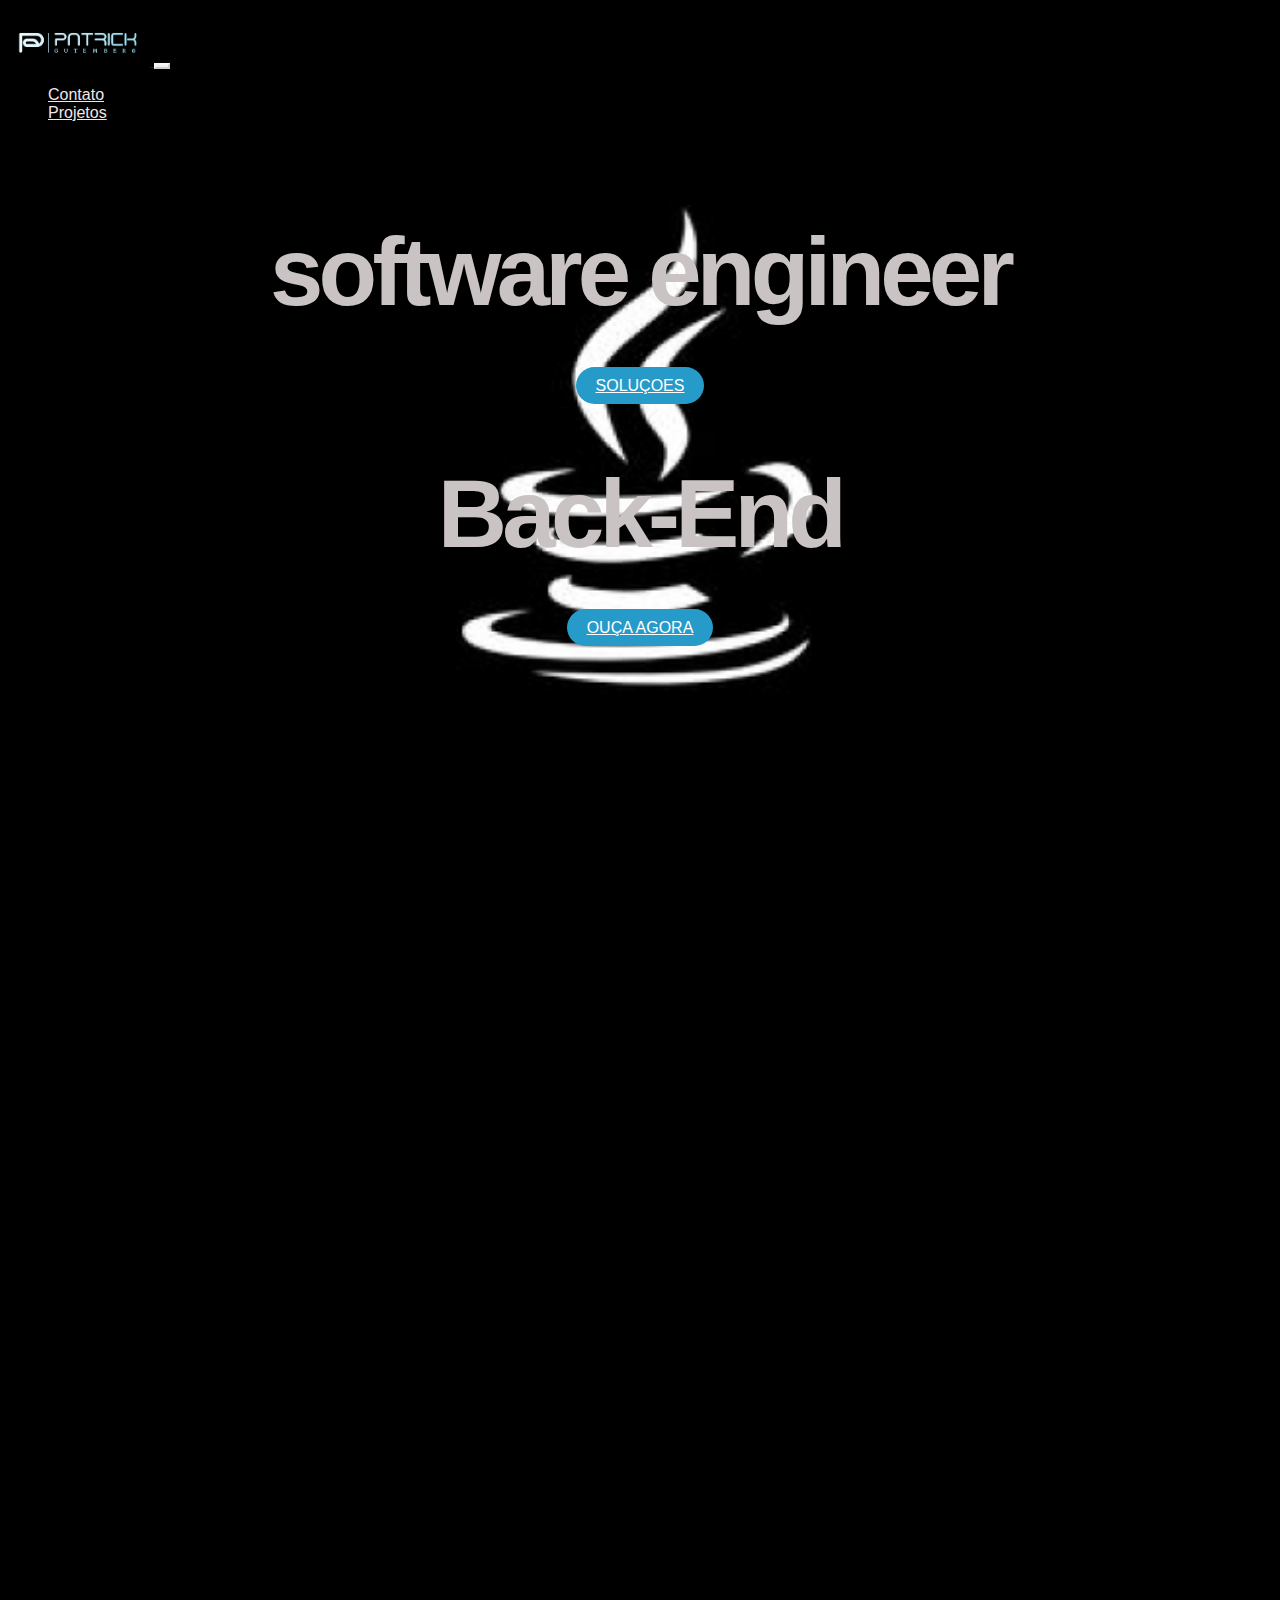
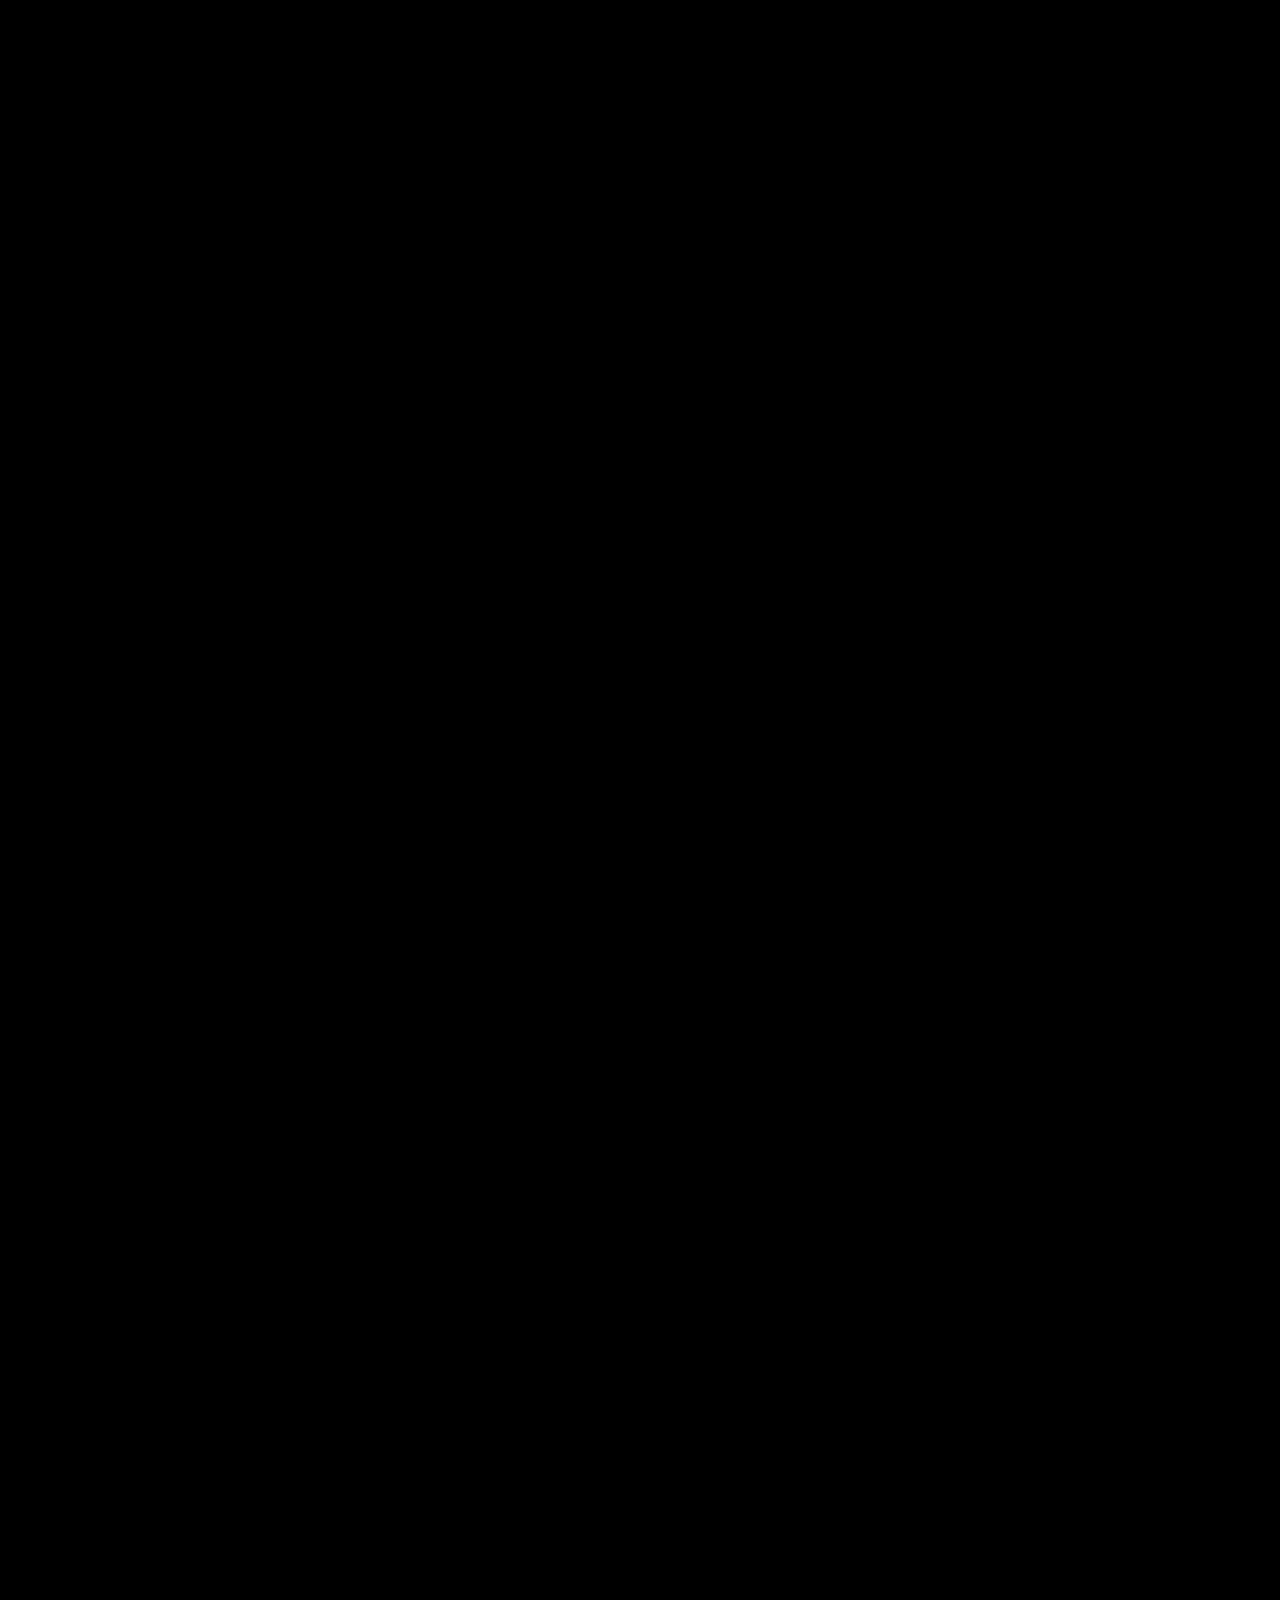
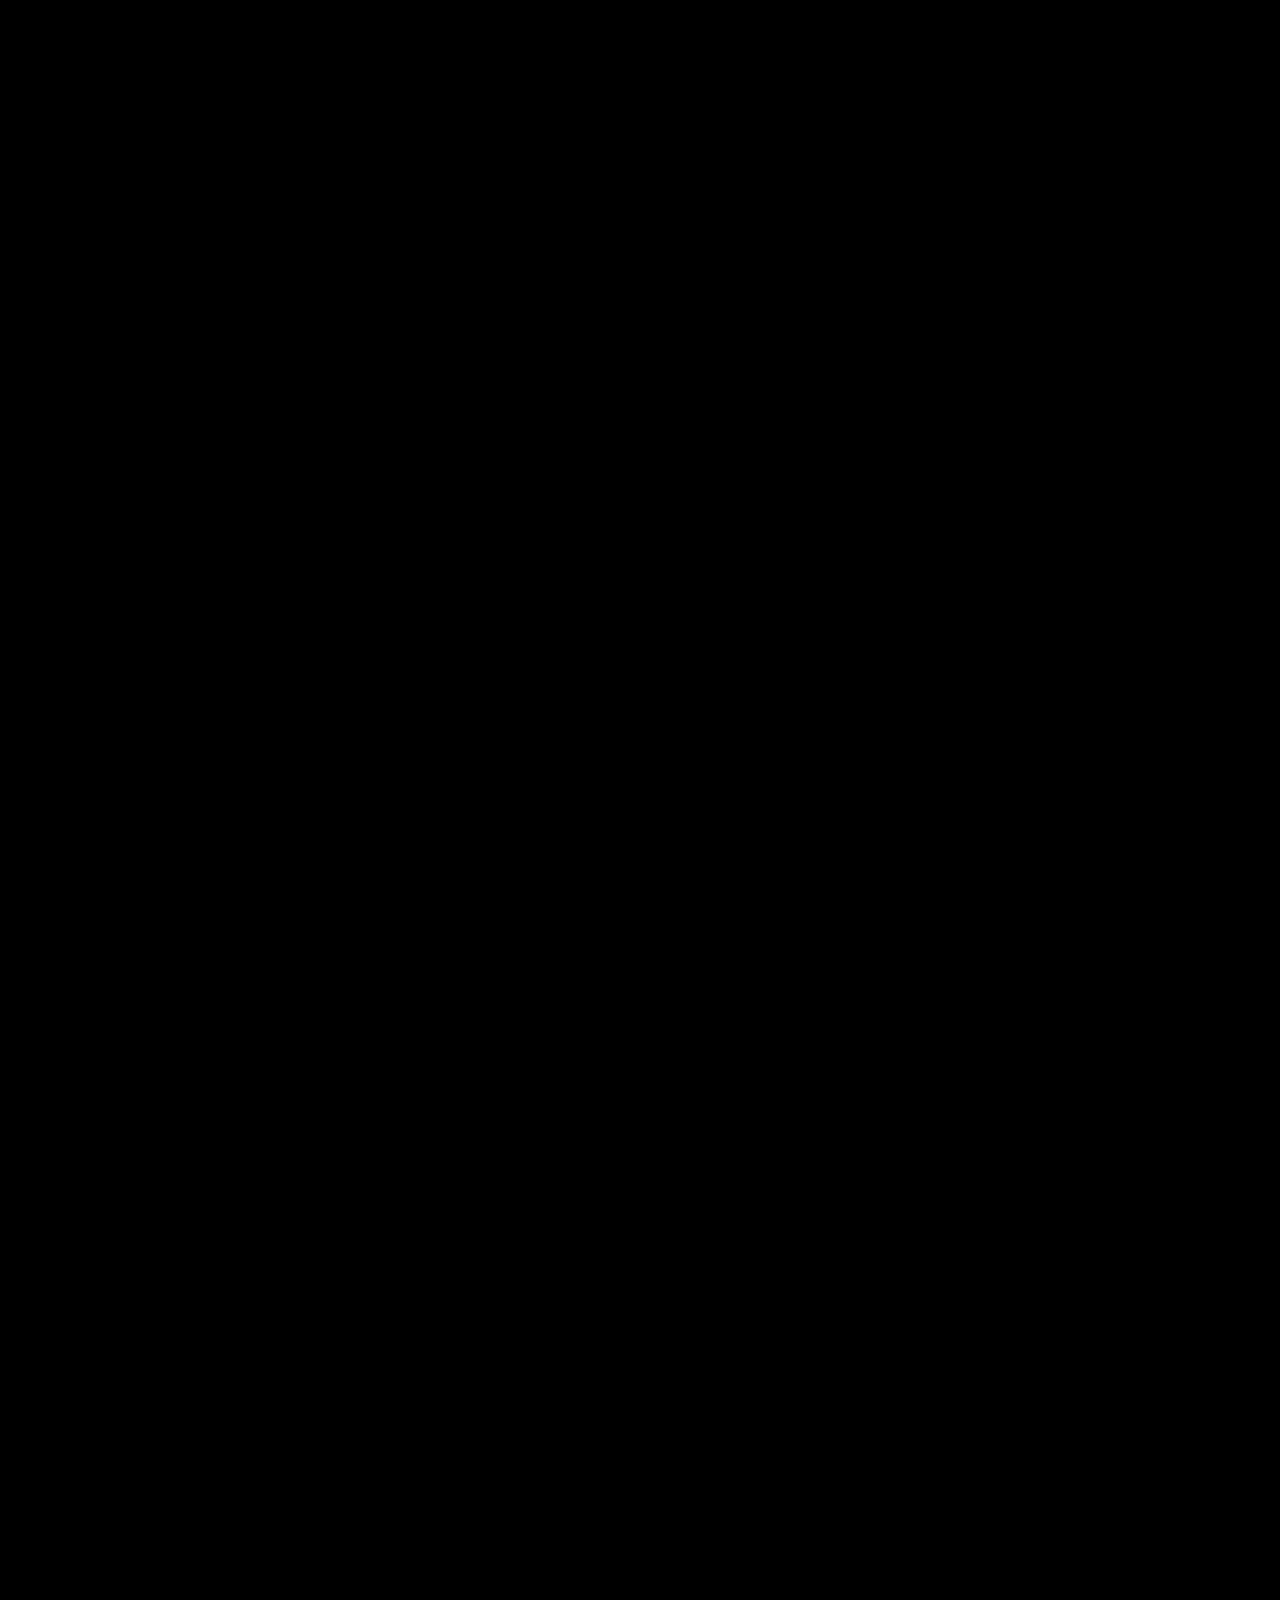
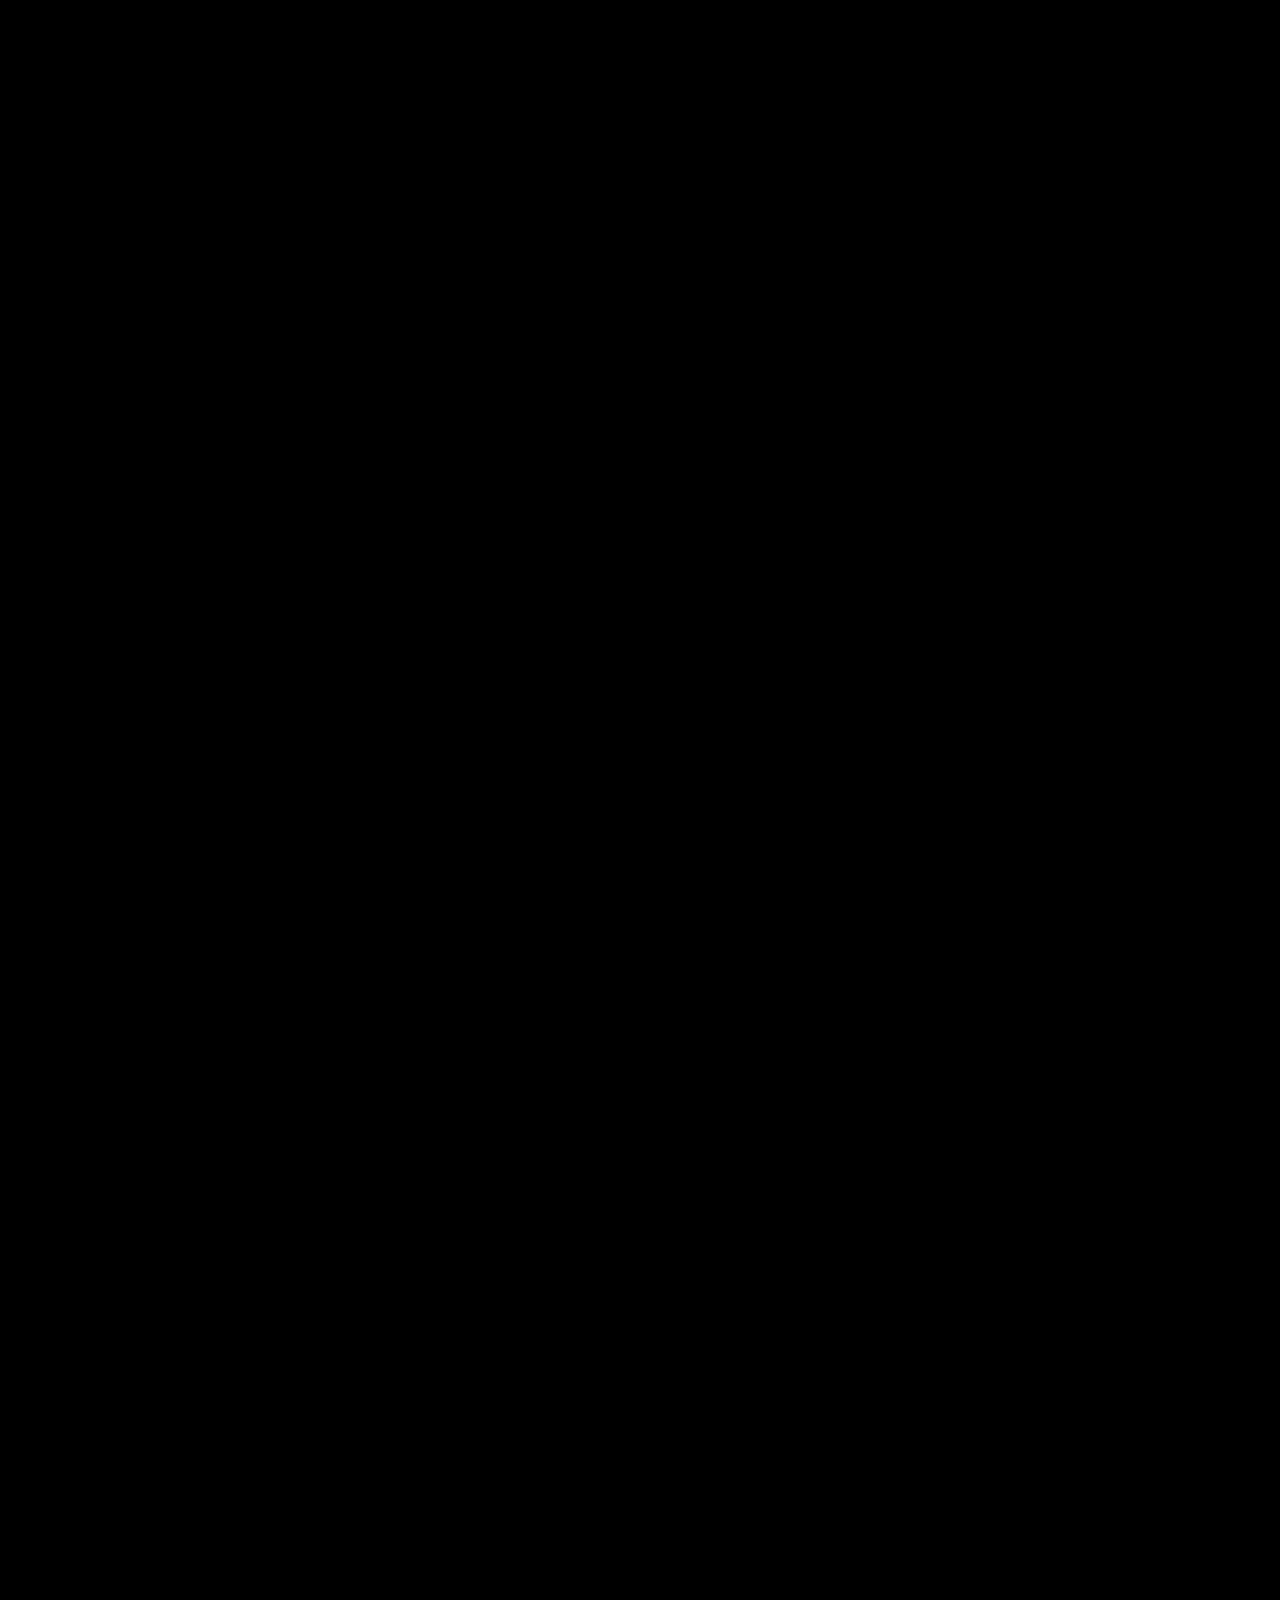
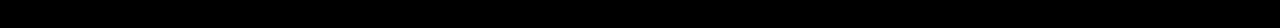
<file: index.html>
<!DOCTYPE html>
<html lang="pt-br">
  <head>
    <!-- Meta tags Obrigatórias -->
    <meta charset="utf-8">
    <meta name="viewport" content="width=device-width, initial-scale=1, shrink-to-fit=no">

    <!-- Bootstrap CSS -->
    <link rel="stylesheet" href="https://stackpath.bootstrapcdn.com/bootstrap/4.1.3/css/bootstrap.min.css" integrity="sha384-MCw98/SFnGE8fJT3GXwEOngsV7Zt27NXFoaoApmYm81iuXoPkFOJwJ8ERdknLPMO" crossorigin="anonymous">

    <!-- Font Awesome -->
    <link rel="stylesheet" href="https://use.fontawesome.com/releases/v5.3.1/css/all.css" integrity="sha384-mzrmE5qonljUremFsqc01SB46JvROS7bZs3IO2EmfFsd15uHvIt+Y8vEf7N7fWAU" crossorigin="anonymous">

    <!-- Estilo customizado -->
    <link rel="stylesheet" type="text/css" href="projeto-inicial-spotify/css/estilo.css">

    <title>Música para todos - Spotify</title>
    <link rel="icon" href="projeto-inicial-spotify/imagens/favicon.png">
  </head>
  <body>

    <header><!-- inicio Cabecalho -->
      <nav class="navbar navbar-expand-md navbar-light fixed-top navbar-transparente">
        <div class="container">

          <a href="index.html" class="navbar-brand">
            <img src="projeto-inicial-spotify/imagens/nome.png" width="142">
          </a>

          <button class="navbar-toggler" data-toggle="collapse" data-target="#nav-principal">
            <i class="fas fa-bars text-white"></i>
          </button>

          <div class="collapse navbar-collapse" id="nav-principal">
            <ul class="navbar-nav ml-auto">
              <li class="nav-item">
                <a href="" class="nav-link">Contato</a>
              </li>

              <li class="nav-item">
                <a href="" class="nav-link">Projetos</a>
              </li>
            </ul>
          </div>

        </div>
      </nav>
    </header>

    <section id="home" class="d-flex">
      <div class="container align-self-center"><!--container -->
        <div class="row"><!--row -->
          <div class="col-md-12 capa">

            <div id="carousel-spotify" class="carousel slide" data-ride="carousel">
              <div class="carousel-inner"><!--Inner -->

                <div class="carousel-item active">
                  <h1>software engineer</h1>
                  <a href="" class="btn btn-lg btn-custom btn-roxo">
                    soluçoes
                  </a>

                </div>

                <div class="carousel-item">
                  <h1>Back-End</h1>
                  <a href="" class="btn btn-lg btn-custom btn-branco">
                    <i class="fas fa-music"></i> Ouça agora
                  </a>
                </div>

              </div><!--/Inner -->

              <!-- Controles -->
              <a href="#carousel-spotify" class="carousel-control-prev" data-slide="prev">
                <i class="fas fa-angle-left fa-3x"></i>
              </a>

              <a href="#carousel-spotify" class="carousel-control-next" data-slide="next">
                <i class="fas fa-angle-right fa-3x"></i>
              </a>

            </div>

          </div>
        </div><!--/row -->
      </div><!--/container -->
    </section><!--/home -->

    <section id="servicos" class="caixa">
      <div class="container">
        <div class="row">
          <div class="col-md-6">
            <div class="row albuns">
              <div class="col-md-6">
                <img src="projeto-inicial-spotify/imagens/img1.jpg" class="img-fluid">
              </div>
              <div class="col-md-6">
                <img src="projeto-inicial-spotify/imagens/img2.jpg" class="img-fluid">
              </div>
            </div>
            <div class="row albuns">
              <div class="col-md-6">
                <img src="projeto-inicial-spotify/imagens/img3.jpg" class="img-fluid">
              </div>
              <div class="col-md-6">
                <img src="projeto-inicial-spotify/imagens/img4.jpg" class="img-fluid">
              </div>
            </div>
          </div>
          <div class="col-md-6">

            <h2>habilidades</h2>

            <h3>Músicas</h3>
            <p>O Spotify tem milhões de músicas. Escute seus sons favoritos, descubra novas músicas e reúna seus favoritos em um só lugar.</p>

            <h3>Playlists</h3>
            <p>No Spotify você encontra uma playlist para cada momento. Todas feitas por fanáticos e especialistas da música.</p>

            <h3>Novos lançamentos</h3>
            <p>Escute os novos lançamentos de singles e álbuns da semana e veja o que está bombando no Top 50.</p>

          </div>
        </div>
      </div>
    </section>


    <section id="recursos" class="caixa">
      <div class="container">
        <div class="row">
          <div class="col-md-4">

            <h2>Fácil</h2>
            <h3>Buscar</h3>
            <p>Já sabe o que quer escutar? É só procurar e apertar o play.
            </p>

            <h3>Navegar</h3>
            <p>Veja os novos lançamentos, o que está bombando nas paradas e as melhores playlists para o seu momento.
            </p>

            <h3>Descobrir</h3>
            <p>Curta músicas novas toda segunda-feira com uma playlist personalizada pra você. Ou relaxe e curta uma das rádios.
            </p>

          </div>
          <div class="col-md-8">
            <div class="row rotacionar">
              <div class="col-md-6">
                <img src="projeto-inicial-spotify/imagens/iphone1.png" class="img-fluid">
              </div>
              <div class="col-md-6">
                <img src="projeto-inicial-spotify/imagens/iphone2.png" class="img-fluid">
              </div>
            </div>
          </div>
        </div>
      </div>
    </section>

    <footer>
      <div class="container">
        <div class="row">
          <div class="col-md-2">
            <img src="projeto-inicial-spotify/imagens/spotify.svg" width="142">
          </div>
          <div class="col-md-2">
            <h4>company</h4>
            <ul class="navbar-nav">
              <li><a href="">Sobre</a></li>
              <li><a href="">Empregos</a></li>
              <li><a href="">Imprensa</a></li>
              <li><a href="">Novidades</a></li>
            </ul>
          </div>
          <div class="col-md-2">
            <h4>comunidades</h4>
            <ul class="navbar-nav">
              <li><a href="">Artistas</a></li>
              <li><a href="">Desenvolvedores</a></li>
              <li><a href="">Marcas</a></li>
            </ul>
          </div>
          <div class="col-md-2">
            <h4>links uteis</h4>
            <ul class="navbar-nav">
              <li><a href="">Ajuda</a></li>
              <li><a href="">Presentes</a></li>
              <li><a href="">Player da web</a></li>
            </ul>
          </div>
          <div class="col-md-4">
            <ul>
              <li>
                <a href=""><img src="projeto-inicial-spotify/imagens/facebook.png"></a>
              </li>
              <li>
                <a href=""><img src="projeto-inicial-spotify/imagens/twitter.png"></a>
              </li>
              <li>
                <a href=""><img src="projeto-inicial-spotify/imagens/instagram.png"></a>
              </li>
            </ul>
          </div>
        </div>
      </div>
    </footer>

    <!-- JavaScript (Opcional) -->
    <!-- jQuery primeiro, depois Popper.js, depois Bootstrap JS -->
    <script src="https://code.jquery.com/jquery-3.3.1.slim.min.js" integrity="sha384-q8i/X+965DzO0rT7abK41JStQIAqVgRVzpbzo5smXKp4YfRvH+8abtTE1Pi6jizo" crossorigin="anonymous"></script>
    <script src="https://cdnjs.cloudflare.com/ajax/libs/popper.js/1.14.3/umd/popper.min.js" integrity="sha384-ZMP7rVo3mIykV+2+9J3UJ46jBk0WLaUAdn689aCwoqbBJiSnjAK/l8WvCWPIPm49" crossorigin="anonymous"></script>
    <script src="https://stackpath.bootstrapcdn.com/bootstrap/4.1.3/js/bootstrap.min.js" integrity="sha384-ChfqqxuZUCnJSK3+MXmPNIyE6ZbWh2IMqE241rYiqJxyMiZ6OW/JmZQ5stwEULTy" crossorigin="anonymous"></script>
  </body>
</html>
</file>
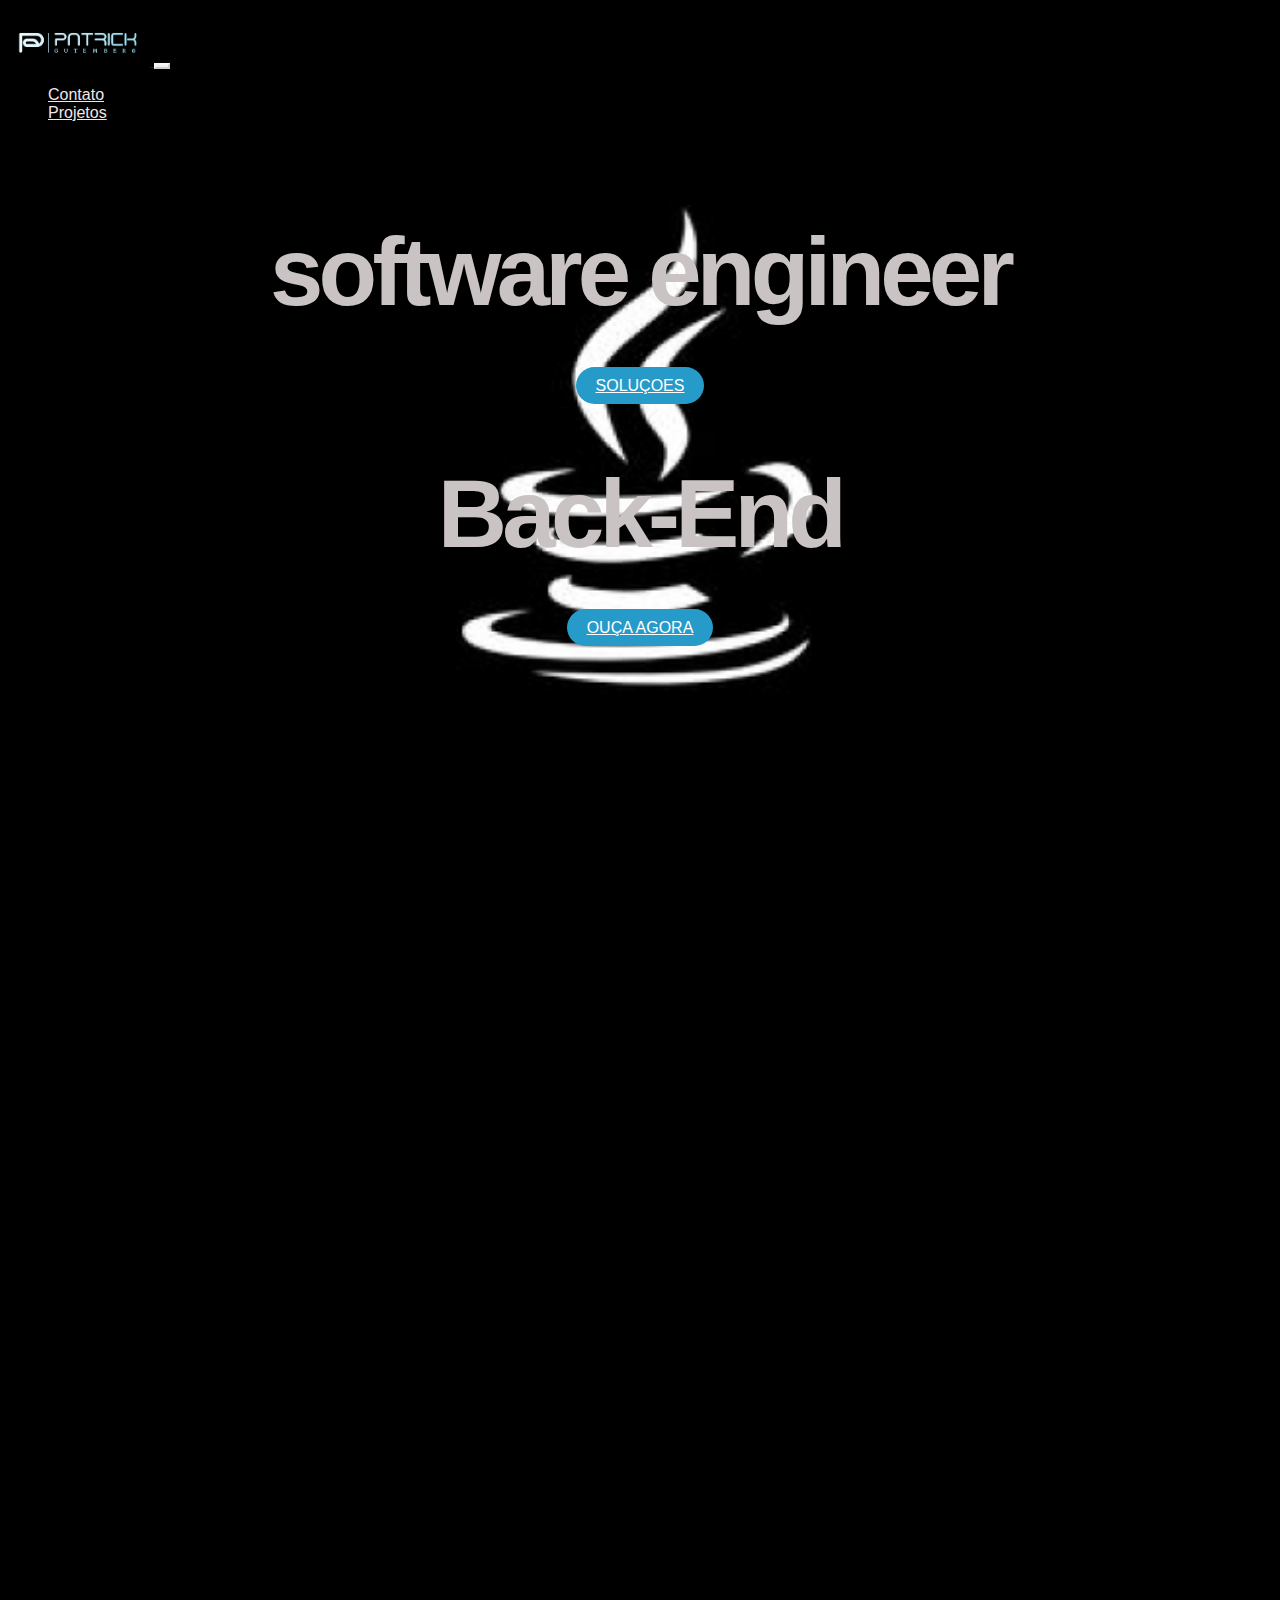
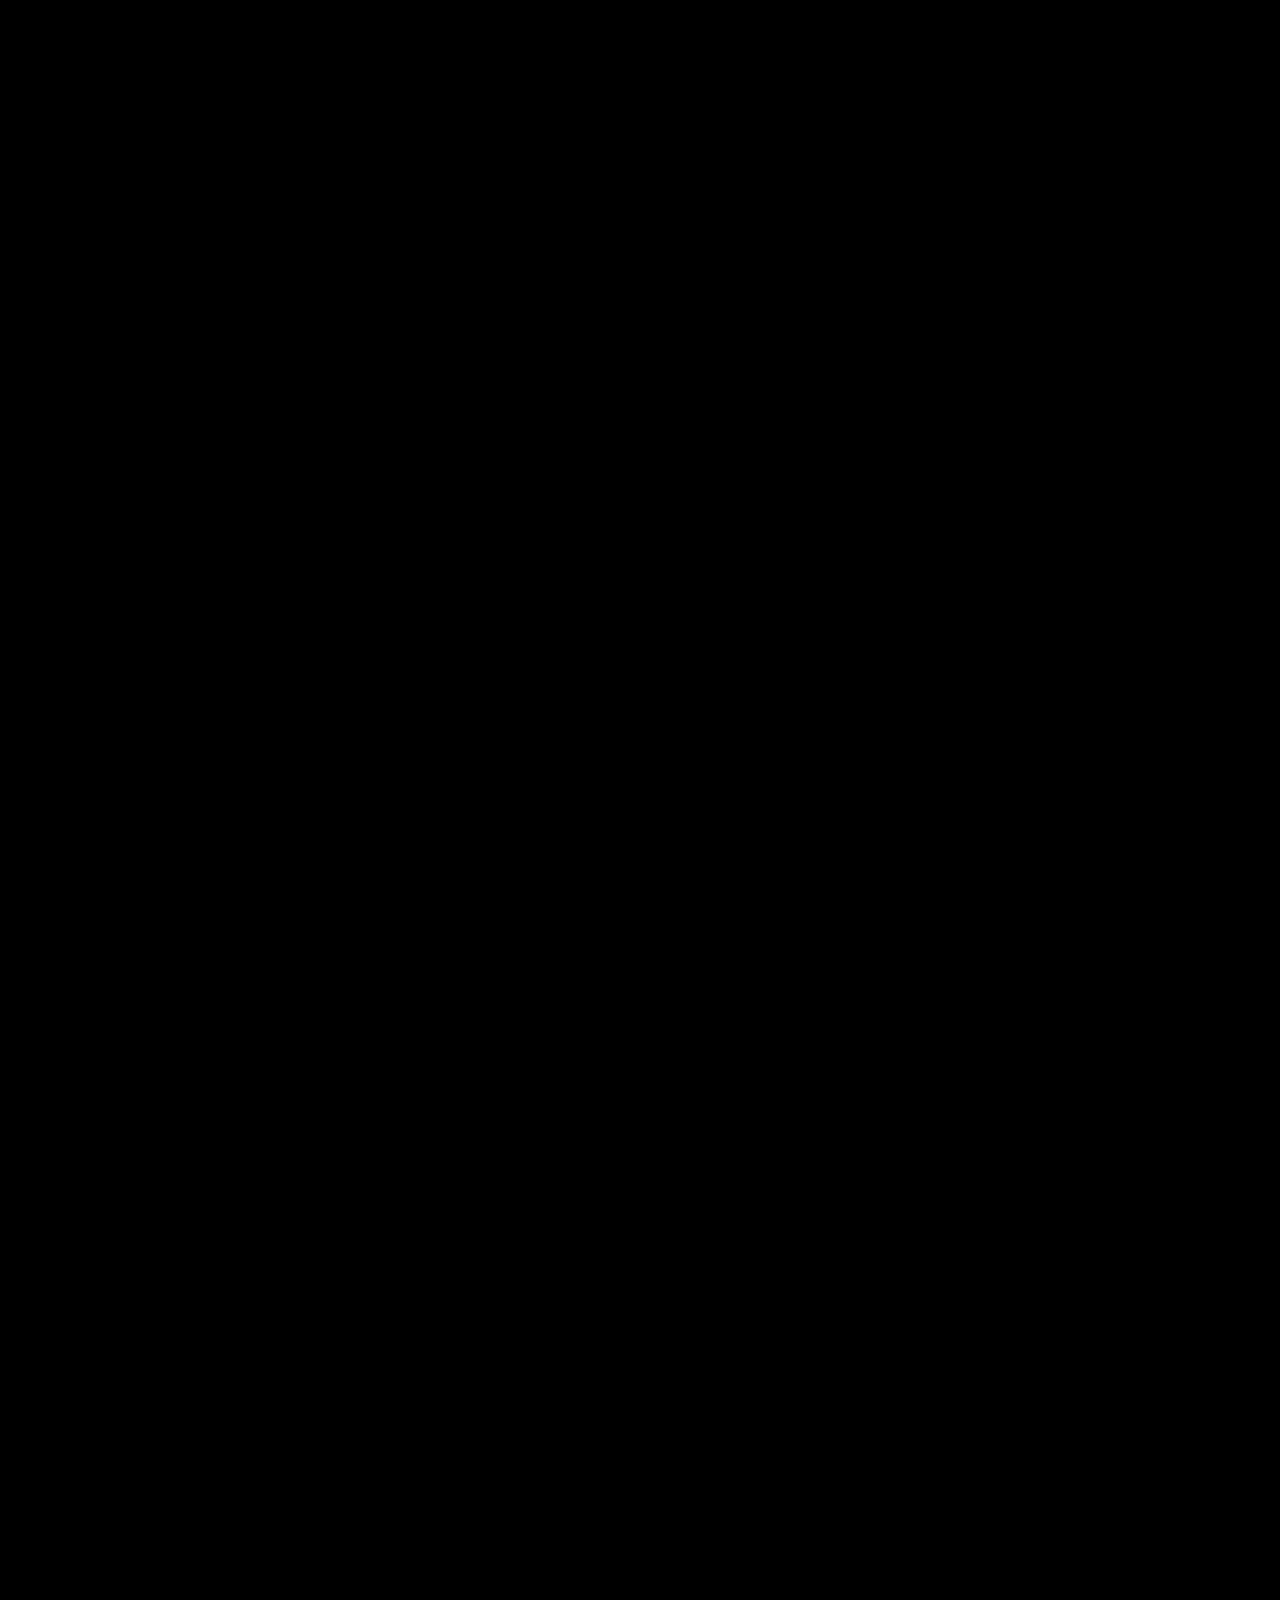
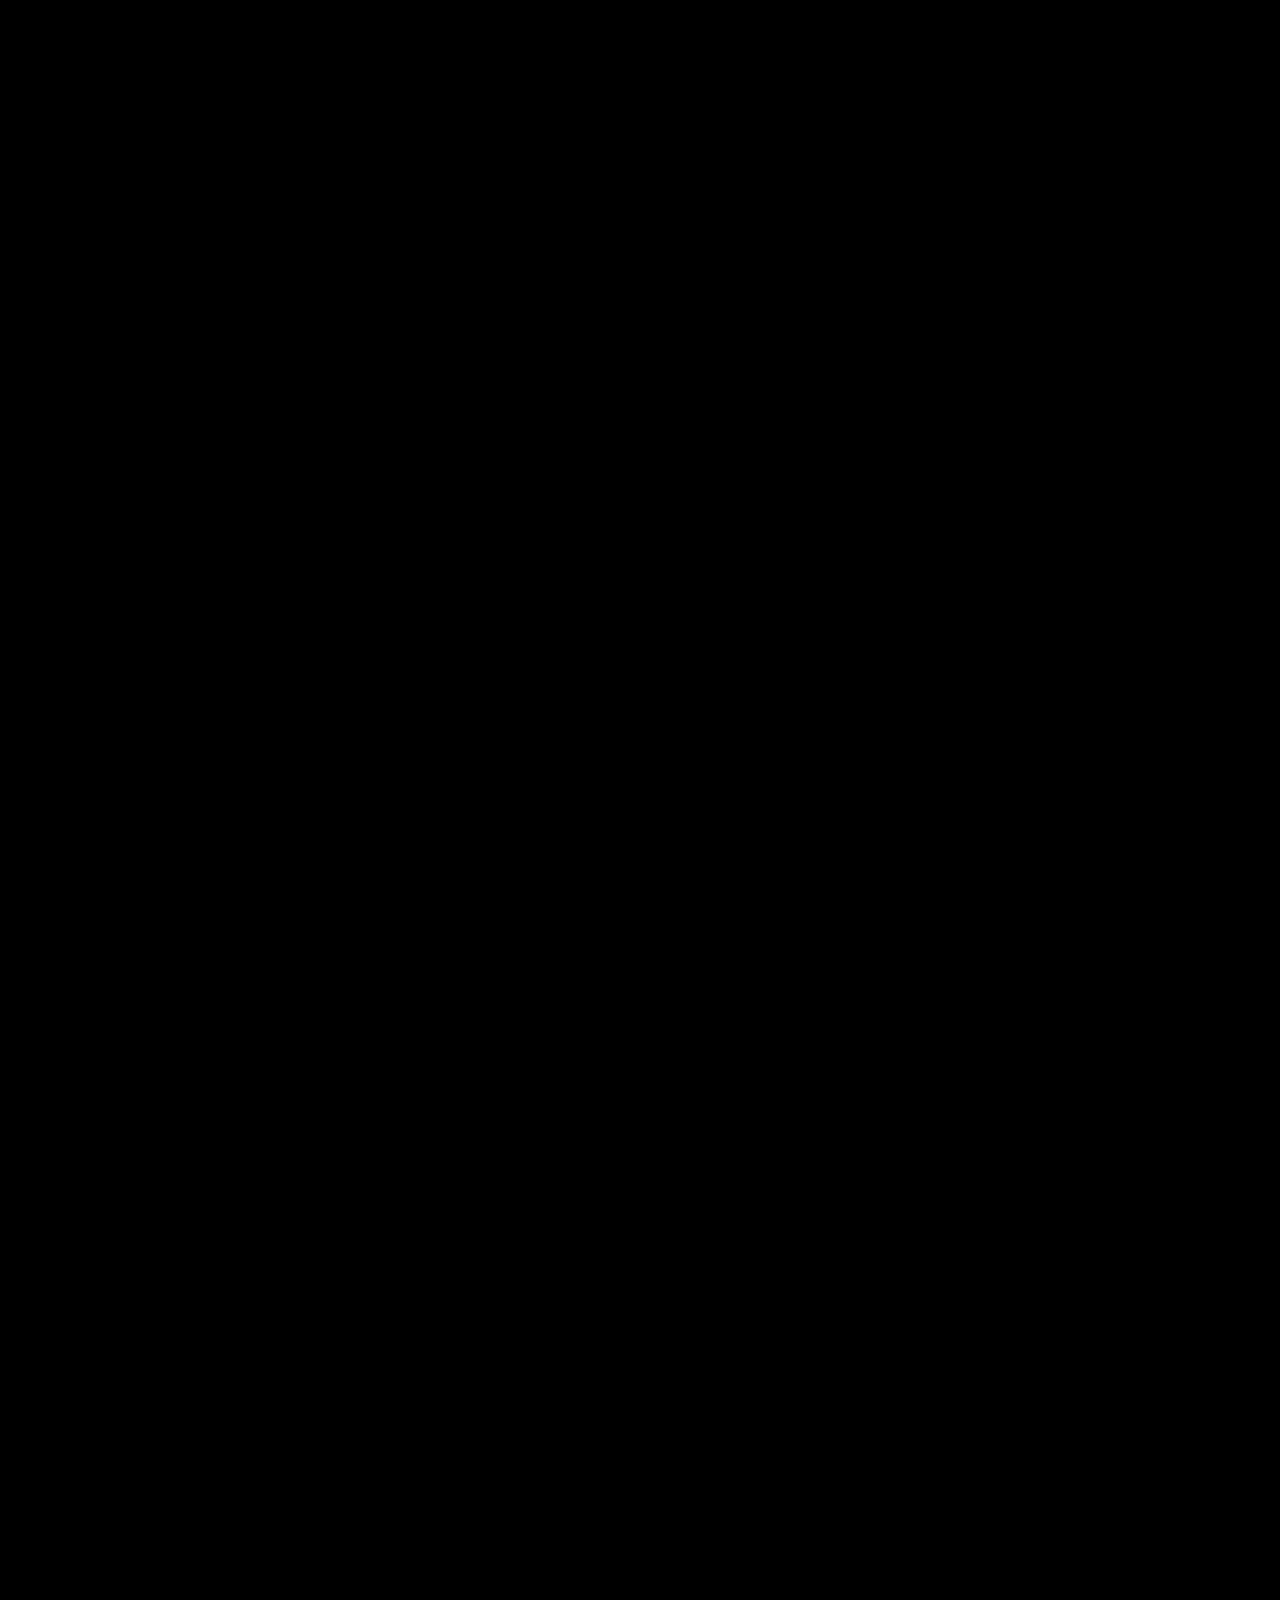
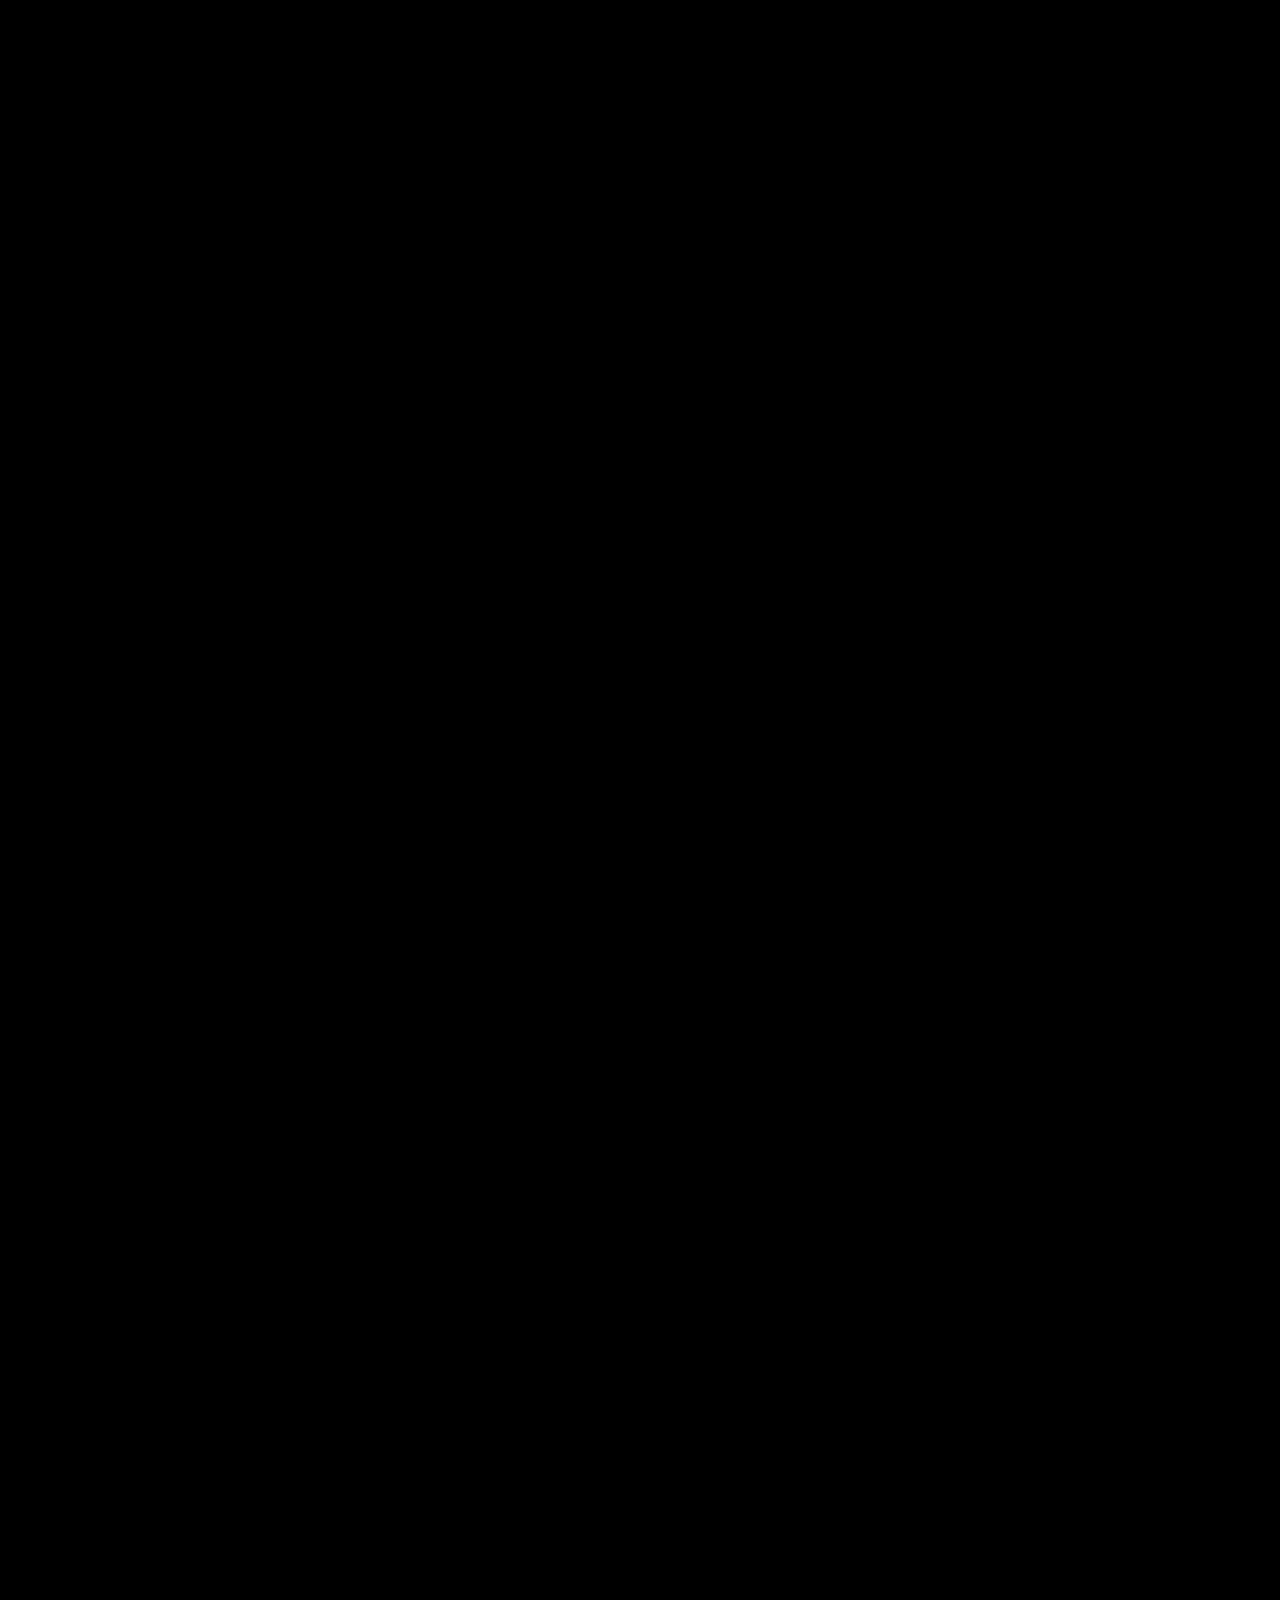
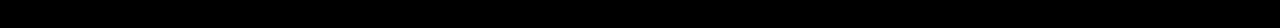
<file: projeto-inicial-spotify/index.html>
<!DOCTYPE html>
<html lang="pt-br">
  <head>
    <!-- Meta tags Obrigatórias -->
    <meta charset="utf-8">
    <meta name="viewport" content="width=device-width, initial-scale=1, shrink-to-fit=no">

    <!-- Bootstrap CSS -->
    <link rel="stylesheet" href="https://stackpath.bootstrapcdn.com/bootstrap/4.1.3/css/bootstrap.min.css" integrity="sha384-MCw98/SFnGE8fJT3GXwEOngsV7Zt27NXFoaoApmYm81iuXoPkFOJwJ8ERdknLPMO" crossorigin="anonymous">

    <!-- Font Awesome -->
    <link rel="stylesheet" href="https://use.fontawesome.com/releases/v5.3.1/css/all.css" integrity="sha384-mzrmE5qonljUremFsqc01SB46JvROS7bZs3IO2EmfFsd15uHvIt+Y8vEf7N7fWAU" crossorigin="anonymous">

    <!-- Estilo customizado -->
    <link rel="stylesheet" type="text/css" href="css/estilo.css">

    <title>Música para todos - Spotify</title>
    <link rel="icon" href="imagens/favicon.png">
  </head>
  <body>

    <header><!-- inicio Cabecalho -->
      <nav class="navbar navbar-expand-md navbar-light fixed-top navbar-transparente">
        <div class="container">

          <a href="index.html" class="navbar-brand">
            <img src="imagens/nome.png" width="142">
          </a>

          <button class="navbar-toggler" data-toggle="collapse" data-target="#nav-principal">
            <i class="fas fa-bars text-white"></i>
          </button>

          <div class="collapse navbar-collapse" id="nav-principal">
            <ul class="navbar-nav ml-auto">
              <li class="nav-item">
                <a href="" class="nav-link">Contato</a>
              </li>

              <li class="nav-item">
                <a href="" class="nav-link">Projetos</a>
              </li>
            </ul>
          </div>

        </div>
      </nav>
    </header>

    <section id="home" class="d-flex">
      <div class="container align-self-center"><!--container -->
        <div class="row"><!--row -->
          <div class="col-md-12 capa">

            <div id="carousel-spotify" class="carousel slide" data-ride="carousel">
              <div class="carousel-inner"><!--Inner -->

                <div class="carousel-item active">
                  <h1>software engineer</h1>
                  <a href="" class="btn btn-lg btn-custom btn-roxo">
                    soluçoes
                  </a>

                </div>

                <div class="carousel-item">
                  <h1>Back-End</h1>
                  <a href="" class="btn btn-lg btn-custom btn-branco">
                    <i class="fas fa-music"></i> Ouça agora
                  </a>
                </div>

              </div><!--/Inner -->

              <!-- Controles -->
              <a href="#carousel-spotify" class="carousel-control-prev" data-slide="prev">
                <i class="fas fa-angle-left fa-3x"></i>
              </a>

              <a href="#carousel-spotify" class="carousel-control-next" data-slide="next">
                <i class="fas fa-angle-right fa-3x"></i>
              </a>

            </div>

          </div>
        </div><!--/row -->
      </div><!--/container -->
    </section><!--/home -->

    <section id="servicos" class="caixa">
      <div class="container">
        <div class="row">
          <div class="col-md-6">
            <div class="row albuns">
              <div class="col-md-6">
                <img src="imagens/img1.jpg" class="img-fluid">
              </div>
              <div class="col-md-6">
                <img src="imagens/img2.jpg" class="img-fluid">
              </div>
            </div>
            <div class="row albuns">
              <div class="col-md-6">
                <img src="imagens/img3.jpg" class="img-fluid">
              </div>
              <div class="col-md-6">
                <img src="imagens/img4.jpg" class="img-fluid">
              </div>
            </div>
          </div>
          <div class="col-md-6">

            <h2>habilidades</h2>

            <h3>Músicas</h3>
            <p>O Spotify tem milhões de músicas. Escute seus sons favoritos, descubra novas músicas e reúna seus favoritos em um só lugar.</p>

            <h3>Playlists</h3>
            <p>No Spotify você encontra uma playlist para cada momento. Todas feitas por fanáticos e especialistas da música.</p>

            <h3>Novos lançamentos</h3>
            <p>Escute os novos lançamentos de singles e álbuns da semana e veja o que está bombando no Top 50.</p>

          </div>
        </div>
      </div>
    </section>


    <section id="recursos" class="caixa">
      <div class="container">
        <div class="row">
          <div class="col-md-4">

            <h2>Fácil</h2>
            <h3>Buscar</h3>
            <p>Já sabe o que quer escutar? É só procurar e apertar o play.
            </p>

            <h3>Navegar</h3>
            <p>Veja os novos lançamentos, o que está bombando nas paradas e as melhores playlists para o seu momento.
            </p>

            <h3>Descobrir</h3>
            <p>Curta músicas novas toda segunda-feira com uma playlist personalizada pra você. Ou relaxe e curta uma das rádios.
            </p>

          </div>
          <div class="col-md-8">
            <div class="row rotacionar">
              <div class="col-md-6">
                <img src="imagens/iphone1.png" class="img-fluid">
              </div>
              <div class="col-md-6">
                <img src="imagens/iphone2.png" class="img-fluid">
              </div>
            </div>
          </div>
        </div>
      </div>
    </section>

    <footer>
      <div class="container">
        <div class="row">
          <div class="col-md-2">
            <img src="imagens/spotify.svg" width="142">
          </div>
          <div class="col-md-2">
            <h4>company</h4>
            <ul class="navbar-nav">
              <li><a href="">Sobre</a></li>
              <li><a href="">Empregos</a></li>
              <li><a href="">Imprensa</a></li>
              <li><a href="">Novidades</a></li>
            </ul>
          </div>
          <div class="col-md-2">
            <h4>comunidades</h4>
            <ul class="navbar-nav">
              <li><a href="">Artistas</a></li>
              <li><a href="">Desenvolvedores</a></li>
              <li><a href="">Marcas</a></li>
            </ul>
          </div>
          <div class="col-md-2">
            <h4>links uteis</h4>
            <ul class="navbar-nav">
              <li><a href="">Ajuda</a></li>
              <li><a href="">Presentes</a></li>
              <li><a href="">Player da web</a></li>
            </ul>
          </div>
          <div class="col-md-4">
            <ul>
              <li>
                <a href=""><img src="imagens/facebook.png"></a>
              </li>
              <li>
                <a href=""><img src="imagens/twitter.png"></a>
              </li>
              <li>
                <a href=""><img src="imagens/instagram.png"></a>
              </li>
            </ul>
          </div>
        </div>
      </div>
    </footer>

    <!-- JavaScript (Opcional) -->
    <!-- jQuery primeiro, depois Popper.js, depois Bootstrap JS -->
    <script src="https://code.jquery.com/jquery-3.3.1.slim.min.js" integrity="sha384-q8i/X+965DzO0rT7abK41JStQIAqVgRVzpbzo5smXKp4YfRvH+8abtTE1Pi6jizo" crossorigin="anonymous"></script>
    <script src="https://cdnjs.cloudflare.com/ajax/libs/popper.js/1.14.3/umd/popper.min.js" integrity="sha384-ZMP7rVo3mIykV+2+9J3UJ46jBk0WLaUAdn689aCwoqbBJiSnjAK/l8WvCWPIPm49" crossorigin="anonymous"></script>
    <script src="https://stackpath.bootstrapcdn.com/bootstrap/4.1.3/js/bootstrap.min.js" integrity="sha384-ChfqqxuZUCnJSK3+MXmPNIyE6ZbWh2IMqE241rYiqJxyMiZ6OW/JmZQ5stwEULTy" crossorigin="anonymous"></script>
  </body>
</html>
</file>
<file: projeto-inicial-spotify/css/estilo.css>
html, body, #home {
	height: 100%;
	overflow-x: hidden;
}

body {

	background: url(../imagens/FUNDOF.png), black;
	background-repeat:no-repeat;
	background-size: 700px;
	background-position: center;
	background-attachment: fixed;
	font-family: Helvetica,Arial,sans-serif;
}

/* Barra de navegação
-----------------------------*/
nav.navbar-transparente {
	padding: 15px 0px;
	position:relative;

}

.navbar-light .navbar-nav .nav-link {
	color: #f3e6e6;
}

.navbar-light .navbar-nav .nav-link:hover {
	color: #9bf0e1;
}

.navbar-light .navbar-toggler {
    color: rgba(255, 255, 255, 0.5);
    border-color: rgba(255,255,255,0.5);
}
.capa {
	text-align: center;
}

.btn-custom {
	color: #ffffff;
	border-radius: 500px;
	-webkit-border-radius: 500px;
    -moz-border-radius: 500px;
    text-transform: uppercase;
    transition: background 0.4s, color 0.4s;
    padding: 10px 20px;
}

.btn-roxo {
	background: #269ac8;
}

.btn-roxo:hover {
	background: white;
	color: black;
}

.btn-branco {
	background: #269ac8;

}

.btn-branco:hover {
	background-color: white;
	color: black;
}

.carousel-control-next, .carousel-control-prev {
	width: 5%;
}

/* Estrutura conteúdos
-----------------------------*/
.caixa {
	padding-top: 20px;
	padding-bottom: 20px;
}

#servicos {
	background: rgba(255, 255, 255, 0.73);
}

#recursos {
	color: white;
}

#servicos h2, h3 {
	color: #7c25f8;
}

#recursos h2 {
	color: white;
}

#recursos h3 {
	color: #9bf0e1;
}

.albuns {
	padding: 10px 0;
}

.rotacionar {
	-ms-transform: rotate(30deg); /* IE 9 */
    -webkit-transform: rotate(30deg); /* Chrome, Safari, Opera */
    transform: rotate(30deg);
	padding-left: 80px;
}

/* Rodapé
-----------------------------*/
footer {
	
	padding: 50px 0px 20px 0px;
	position: relative;
}

footer h4 {
	color: #919496;
	font-size: 0.8em;
	text-transform: uppercase;
}

footer .navbar-nav a {
	color: white;
	font-size: 0.8em;
}

footer .navbar-nav a:hover {
	color: #9bf0e1;
	text-decoration: none;
}

footer ul {
	list-style: none;
}

footer ul li {
	float: right;
	margin: 0 5px;
}

/* Tipografia
-----------------------------*/
h1 {
	font-weight: 900;
	letter-spacing: -0.05em;
	margin-bottom: 50px;
	color: #cac3c3;
}

h2 {
	font-size: 3em;
	font-weight: 700;
	letter-spacing: -0.04em;
}

h3 {
	font-size: 2em;
	font-weight: 700;
	letter-spacing: -0.04em;
}



/* Extra small devices (portrait phones, less than 576px)*/
@media (max-width: 575.98px) {
	.btn-custom {
		margin: 10px 15px;
		font-size: 1em;
	}
}

/* Small devices (landscape phones, 576px and up) */
@media (min-width: 576px) and (max-width: 767.98px) {
	h1 {
		font-size: 3em;
	}
	.btn-custom {
		margin: 10px 15px;
	}
}

/* Medium devices (tablets, 768px and up)*/
@media (min-width: 768px) and (max-width: 991.98px) {
	h1 {
		font-size: 4em;
	}
}

/* Large devices (desktops, 992px and up)*/
@media (min-width: 992px) and (max-width: 1199.98px) {
	h1 {
		font-size: 5em;
	}
}

/* Extra large devices (large desktops, 1200px and up)*/
@media (min-width: 1200px) {
	h1 {
		font-size: 6em;
	}
}
</file>
